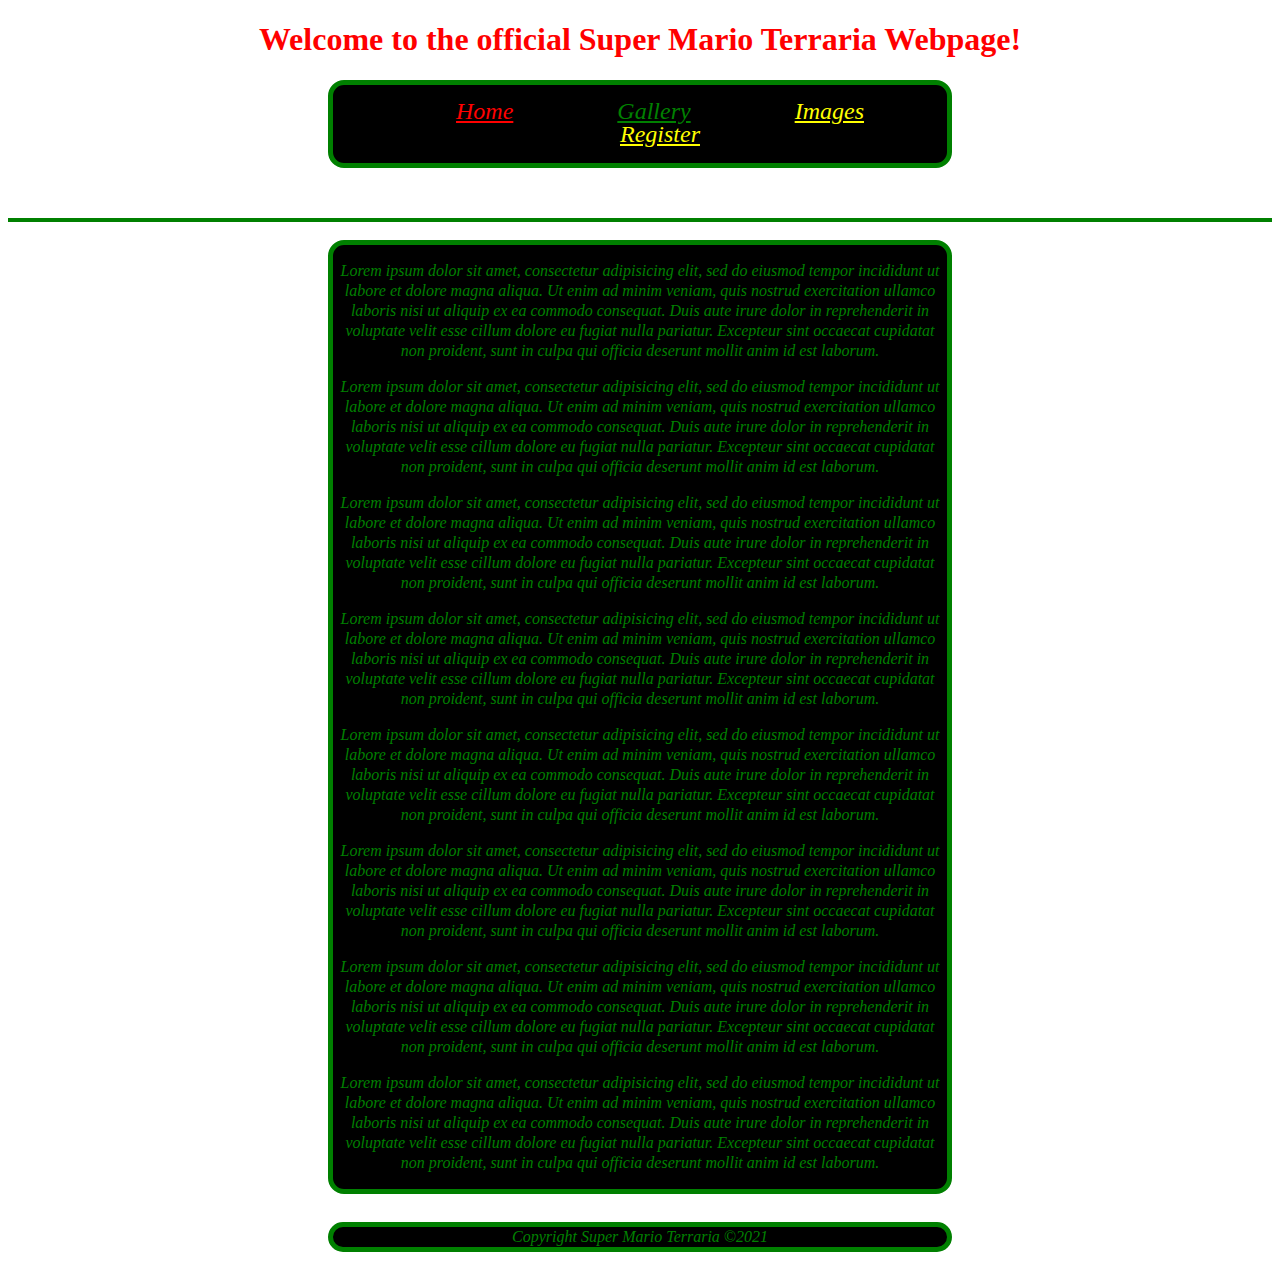
<file: index.html>
<!DOCTYPE html>
<html>
<head>
	<meta charset="utf-8">
	<meta name="viewport" content="width=device-width, initial-scale=1">
	<title>Super Mario Terraria</title>
	<link href="https://cdn.jsdelivr.net/npm/bootstrap@5.1.3/dist/css/bootstrap.min.css" rel="stylesheet" integrity="sha384-1BmE4kWBq78iYhFldvKuhfTAU6auU8tT94WrHftjDbrCEXSU1oBoqyl2QvZ6jIW3" crossorigin="anonymous">
	<link rel="stylesheet" type="text/css" href="styles.css">
</head>
<body>

<header>
	<h1>Welcome to the official Super Mario Terraria Webpage!</h1>
	<div id="differentpages">
<ul>
	<li><a href="index.html" id="homeid"> Home </a></li>
	<li><a href="gallery.html" id="galleryid"> Gallery </a></li>
	<li><a href="images.html" id="imagesid"> Images </a></li>
	<li><a href="register.html" id="registerid"> Register </a></li>
</ul>
	</div>
</header>
<br>
<hr>
<br>
<div>
	<p>
		Lorem ipsum dolor sit amet, consectetur adipisicing elit, sed do eiusmod
		tempor incididunt ut labore et dolore magna aliqua. Ut enim ad minim veniam,
		quis nostrud exercitation ullamco laboris nisi ut aliquip ex ea commodo
		consequat. Duis aute irure dolor in reprehenderit in voluptate velit esse
		cillum dolore eu fugiat nulla pariatur. Excepteur sint occaecat cupidatat non
		proident, sunt in culpa qui officia deserunt mollit anim id est laborum.
	</p>
	<p>
		Lorem ipsum dolor sit amet, consectetur adipisicing elit, sed do eiusmod
		tempor incididunt ut labore et dolore magna aliqua. Ut enim ad minim veniam,
		quis nostrud exercitation ullamco laboris nisi ut aliquip ex ea commodo
		consequat. Duis aute irure dolor in reprehenderit in voluptate velit esse
		cillum dolore eu fugiat nulla pariatur. Excepteur sint occaecat cupidatat non
		proident, sunt in culpa qui officia deserunt mollit anim id est laborum.
	</p>
	<p>
		Lorem ipsum dolor sit amet, consectetur adipisicing elit, sed do eiusmod
		tempor incididunt ut labore et dolore magna aliqua. Ut enim ad minim veniam,
		quis nostrud exercitation ullamco laboris nisi ut aliquip ex ea commodo
		consequat. Duis aute irure dolor in reprehenderit in voluptate velit esse
		cillum dolore eu fugiat nulla pariatur. Excepteur sint occaecat cupidatat non
		proident, sunt in culpa qui officia deserunt mollit anim id est laborum.
	</p>
	<p>
		Lorem ipsum dolor sit amet, consectetur adipisicing elit, sed do eiusmod
		tempor incididunt ut labore et dolore magna aliqua. Ut enim ad minim veniam,
		quis nostrud exercitation ullamco laboris nisi ut aliquip ex ea commodo
		consequat. Duis aute irure dolor in reprehenderit in voluptate velit esse
		cillum dolore eu fugiat nulla pariatur. Excepteur sint occaecat cupidatat non
		proident, sunt in culpa qui officia deserunt mollit anim id est laborum.
	</p>
	<p>
		Lorem ipsum dolor sit amet, consectetur adipisicing elit, sed do eiusmod
		tempor incididunt ut labore et dolore magna aliqua. Ut enim ad minim veniam,
		quis nostrud exercitation ullamco laboris nisi ut aliquip ex ea commodo
		consequat. Duis aute irure dolor in reprehenderit in voluptate velit esse
		cillum dolore eu fugiat nulla pariatur. Excepteur sint occaecat cupidatat non
		proident, sunt in culpa qui officia deserunt mollit anim id est laborum.
	</p>
	<p>
		Lorem ipsum dolor sit amet, consectetur adipisicing elit, sed do eiusmod
		tempor incididunt ut labore et dolore magna aliqua. Ut enim ad minim veniam,
		quis nostrud exercitation ullamco laboris nisi ut aliquip ex ea commodo
		consequat. Duis aute irure dolor in reprehenderit in voluptate velit esse
		cillum dolore eu fugiat nulla pariatur. Excepteur sint occaecat cupidatat non
		proident, sunt in culpa qui officia deserunt mollit anim id est laborum.
	</p>
	<p>
		Lorem ipsum dolor sit amet, consectetur adipisicing elit, sed do eiusmod
		tempor incididunt ut labore et dolore magna aliqua. Ut enim ad minim veniam,
		quis nostrud exercitation ullamco laboris nisi ut aliquip ex ea commodo
		consequat. Duis aute irure dolor in reprehenderit in voluptate velit esse
		cillum dolore eu fugiat nulla pariatur. Excepteur sint occaecat cupidatat non
		proident, sunt in culpa qui officia deserunt mollit anim id est laborum.
	</p>
	<p>
		Lorem ipsum dolor sit amet, consectetur adipisicing elit, sed do eiusmod
		tempor incididunt ut labore et dolore magna aliqua. Ut enim ad minim veniam,
		quis nostrud exercitation ullamco laboris nisi ut aliquip ex ea commodo
		consequat. Duis aute irure dolor in reprehenderit in voluptate velit esse
		cillum dolore eu fugiat nulla pariatur. Excepteur sint occaecat cupidatat non
		proident, sunt in culpa qui officia deserunt mollit anim id est laborum.
	</p>
</div>
<br>
<br>
<footer>
	<div id="footerid">
Copyright Super Mario Terraria ©2021
	</div>
</footer>
</body>
</html>
</file>
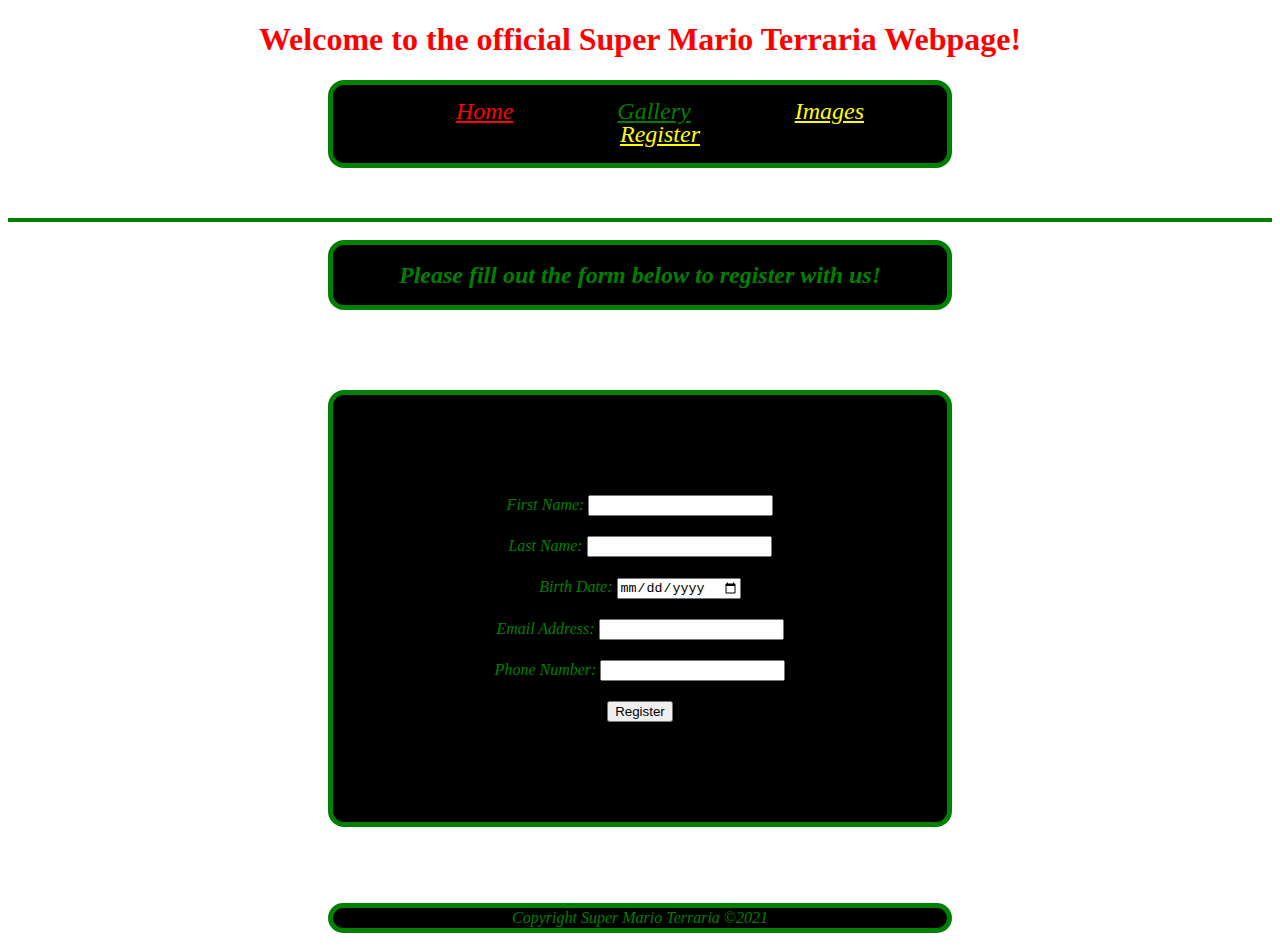
<file: register.html>
<!DOCTYPE html>
<html>
<head>
	<meta charset="utf-8">
	<meta name="viewport" content="width=device-width, initial-scale=1">
	<title>Super Mario Terraria</title>
	<link href="https://cdn.jsdelivr.net/npm/bootstrap@5.1.3/dist/css/bootstrap.min.css" rel="stylesheet" integrity="sha384-1BmE4kWBq78iYhFldvKuhfTAU6auU8tT94WrHftjDbrCEXSU1oBoqyl2QvZ6jIW3" crossorigin="anonymous">
	<link rel="stylesheet" type="text/css" href="styles.css">
</head>
<body>

<header>
	<h1>Welcome to the official Super Mario Terraria Webpage!</h1>
	<div id="differentpages">
<ul>
	<li><a href="index.html" id="homeid"> Home </a></li>
	<li><a href="gallery.html" id="galleryid"> Gallery </a></li>
	<li><a href="images.html" id="imagesid"> Images </a></li>
	<li><a href="register.html" id="registerid"> Register </a></li>
</ul>
	</div>
</header>
<br>
<hr>
<br>
<div>
<h2>Please fill out the form below to register with us!</h2>
</div>
<div id="formdiv">
	<form method="post">
		<br>
		<!-- First Name -->
			<label for="fname">First Name: </label>
		<input type="text" id="fname" required name="fname"><br><br>
		<!-- Last Name -->
			<label for="lname">Last Name: </label>
		<input type="text" id="lname" required name="lname"><br><br>
		<!-- Birthday -->
			<label for="birthday">Birth Date: </label>
		<input type="date" id="birthday" required name="birthday"><br><br>
		<!-- Email Address -->
			<label for="email">Email Address: </label>
		<input type="email" id="email" required name="email"><br><br>
		<!-- Phone Number -->
			<label for="number">Phone Number: </label>
		<input type="phone" id="number" required name="number" pattern="[0-9]{10}"><br><br>
		<!-- Submit -->
		<input type="submit" id="submit" value="Register"><br><br>
	</form>
</div>
<br>
<br>
<footer>
	<div id="footerid">
Copyright Super Mario Terraria ©2021
	</div>
</footer>
</body>
</html>
</file>
<file: styles.css>
body {
	font-family: Verdana;
	background-image: url(http://sfwallpaper.com/images/super-mario-galaxy-background-26.jpg);
	text-align: center;
	position: relative;
    min-height: 100vh;
}

#differentpages {
	background-color: black;
}

#homeid {
	font-size: 150%;
	color: red;
}

#galleryid {
	font-size: 150%;
	color: green;
	padding: 10px 100px 5px 100px;
}

#registerid {
	font-size: 150%;
	color: yellow;
	padding: 10px 100px 5px 100px;
}

#imagesid {
	font-size: 150%;
	color: yellow;
}

h1 {
	color: red;
	text-align: center;
}

h2 {
	color: green;
	text-align: center;
	cursor: pointer;
	border: 5px;
}

div {
	background-color: black;
	border: 5px solid green;
    border-radius: 1em;
	margin-right: 20em;
	margin-left: 20em;
	line-height: 20px;
	font-style: italic;
	margin-bottom: 2em;
}

#formdiv {
	margin-top: 5em;
	margin-bottom: 5em;
	padding-top: 5em;
	padding-bottom: 5em;
}

p {
	color: green;
	text-align: center;
}

li {
	color: green;
	list-style: none;
	display: inline-block;
}

form {
	color: green;
}

footer {
	clear: both;
	text-align: center;
	position: absolute;
	bottom: 0;
	width: 100%;
	height: 2.5rem;
}

#footerid {
	color: green;
	background-color: black;
	border-radius: 1em;
}

hr {
	border: 2px solid green;
	margin: 0px;
}
</file>
